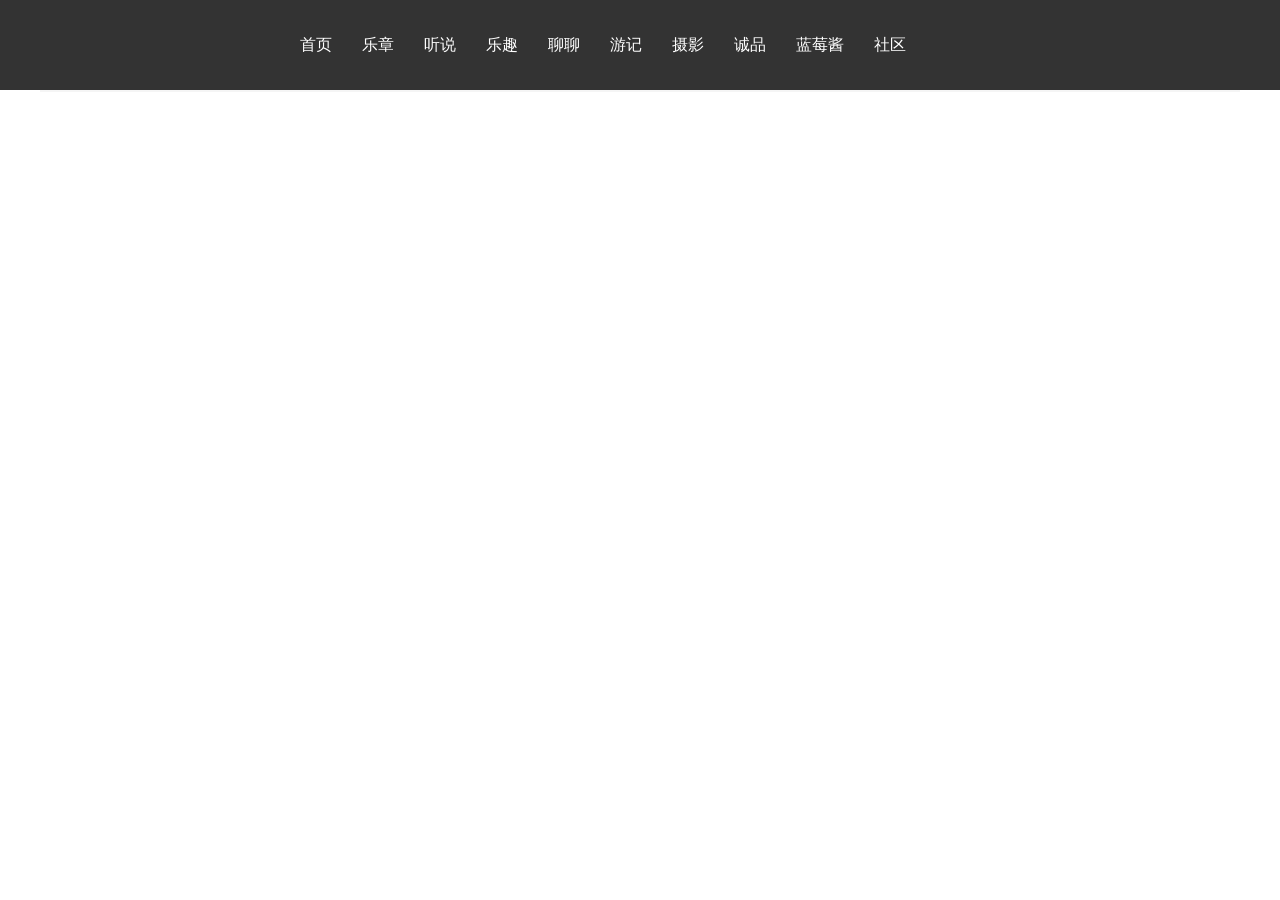
<file: handPage.html>
<!DOCTYPE html>
<html lang="en">

<head>
    <meta charset="UTF-8">
    <meta name="viewport" content="width=device-width, initial-scale=1.0">
    <meta http-equiv="X-UA-Compatible" content="ie=edge">
    <title>Document</title>
    <link rel="stylesheet" href="css/zxf_page.css">
    <link rel="stylesheet" href="css/index.css">
    <link rel="stylesheet" href="css/paginationTool.css">
</head>

<body>
    <!-- 1.header------------------------------------------------------------------------------------->
    <div class="header">
            <div class="container">
                <ul>
                    <li> <a href="">首页</a></li>
                    <li> <a href="">乐章</a></li>
                    <li><a href="">听说</a></li>
                    <li><a href="">乐趣</a></li>
                    <li><a href="">聊聊</a></li>
                    <li><a href="">游记</a></li>
                    <li><a href="">摄影</a></li>
                    <li><a href="">诚品</a></li>
                    <li><a href="">蓝莓酱</a></li>
                    <li><a href="">社区</a></li>
                </ul>
            </div>
        </div>
        <!-- /header---------------------------------------------------->
    
        <!-- 分页内容 --------------------------------->
    
        <div class="paging-box">
            <div class="wrap">
                <ul>
                    <!-- <li>
                        <h3>title</h3>
                        <img src="" alt="">
                    </li> -->
                </ul>
            </div>
    
        </div>
        <!-- 引入插件 -->
        <div class="zxf_pagediv"></div>
        <!-- /分页内容 --------------------------------->


        
    <div class="ts-page">
        <!-- <span class="tspage-start">首页</span>
            <span class="tspage-before">上一页</span>
            <span class="page on">1</span>
            <span class="page">2</span>
            <span class="page">3</span>
            <span class="page">4</span>
            <span class="page">5</span>
            <span class="tspage-ell">...</span>
            <span class="tspage-after">下一页</span>
            <span class="tspage-end">尾页</span>        -->
    </div>

    <script src="js/jquery-1.12.4.js"></script>
    <script src="js/zxf_page.js"></script>

    <script>
        function addHtml(page, current) {
            //1.首页 上一页的显示条件 current>1
            $('.ts-page').html('');
            if (current > 1) {
                $('.ts-page').append(`<span class="tspage-start">首页</span>`);
            }
            $('.ts-page').append(`<span class="tspage-before">上一页</span>`);
            //2.当总页数大于5 
            if (page > 5) {
                //3.显示...的条件 current>3
                if (current <= 3) {
                    var start = 1;
                    var end = 5;
                    //打印五个page
                    for (; start <= end; start++) {
                        if (start == current) {
                            $('.ts-page').append(`<span class="page on">${start}</span>`)
                        } else {
                            $('.ts-page').append(`<span class="page">${start}</span>`)
                        }
                    }
                }
                if (current > 3) {
                    $('.ts-page').append(`<span class="tspage-ell">...</span>`);
                    var start = current - 2;
                    if (current <= page - 2) {
                        var end = current + 2;
                    } else {
                        var end = page;
                    }
                    //打印page
                    for (; start <= end; start++) {
                        if (start == current) {
                            $('.ts-page').append(`<span class="page on">${start}</span>`)
                        } else {
                            $('.ts-page').append(`<span class="page">${start}</span>`)
                        }
                    }
                }
                //3.显示...的条件 current>3
                if (current < page - 2) {
                    $('.ts-page').append(`<span class="tspage-ell">...</span>`);
                }
            }
            //当总页数小于等于5时
            if (page <= 5) {
                var start = 1;
                var end = page;
                for (start = 1; start <= end; start++) {
                    if (start == current) {
                        $('.ts-page').append(`<span class="page on">${start}</span>`)
                    } else {
                        $('.ts-page').append(`<span class="page">${start}</span>`)
                    }
                }
            }
            //下一页 和 尾页 的显示条件
            if (current < page) {
                $('.ts-page').append(`<span class="tspage-after">下一页</span>`)
                $('.ts-page').append(`<span class="tspage-end">尾页</span>`)
            } else {
                $('.ts-page').append(`<span class="tspage-after">下一页</span>`)
            }
        }
        // addHtml(8, 3);

        // 2.addEvent()点击事件 切换页码
        // addEvent(10);
        function addEvent(maxPage) {
            $('.ts-page').off('click');
            //1.点击中间页码
            $('.ts-page').on('click', '.page', function () {
                var index = parseInt($(this).html());
                console.log(index);
                // addHtml(10, index);
                getData(index);
            })
            //2.首页
            $('.ts-page').on('click', '.tspage-start', function () {
                // addHtml(10, 1);
                getData(1);
            })
            //3.尾页
            $('.ts-page').on('click', '.tspage-end', function () {
                // addHtml(10, 10);
                getData(maxPage);
            })
            //4.点击上一页
            $('.ts-page').on('click', '.tspage-before', function () {
                var index = parseInt($('.ts-page').find('.on').html());
                index--;
                if (index >= 1) {
                    // addHtml(10, index);
                    getData(index);
                    // console.log(index);
                }
            })
            //5.点击下一页
            $('.ts-page').on('click', '.tspage-after', function () {
                var index = parseInt($('.ts-page').find('.on').html());
                index++;
                if (index <= maxPage) {
                    // addHtml(10, index);
                    getData(index);
                    // console.log(index);
                }
            }) 
        }

        //3.获取动态数据
        getData(1);
        function getData(num){
            $.ajax({
                type:'get',
                url:'http://iwenwiki.com/api/blueberrypai/getBlueBerryJamInfo.php',
                data:{
                    blueBerryjam_id:num
                },
                success:function(res){
                    console.log(res);
                    var newRes=JSON.stringify(res);
                    // console.log(newRes);
                    var newUrl=newRes.replace(/iwen.wiki\/sxtstu/g,'iwenwiki.com/api');
                    res=JSON.parse(newUrl);
                    var arr = res.blueBerryJam;
                    var str='';
                    for(var i=0;i<arr.length;i++){
                        str+=`<li>
                        <span>${arr[i].title}</span>
                        <img src="${arr[i].img}" alt="">
                    </li>`;
                    }
                    $('.paging-box ul').html(str);

                    //页面出现分页器
                    addHtml(res.maxPage,num);

                    //成功后 获取最大页码 只用执行一次
                    if(num==1){
                        addEvent(res.maxPage);
                    }
                },
                error:function(){
                    console.log('请求失败');
                }
            })
        }
    </script>
</body>

</html>
</file>
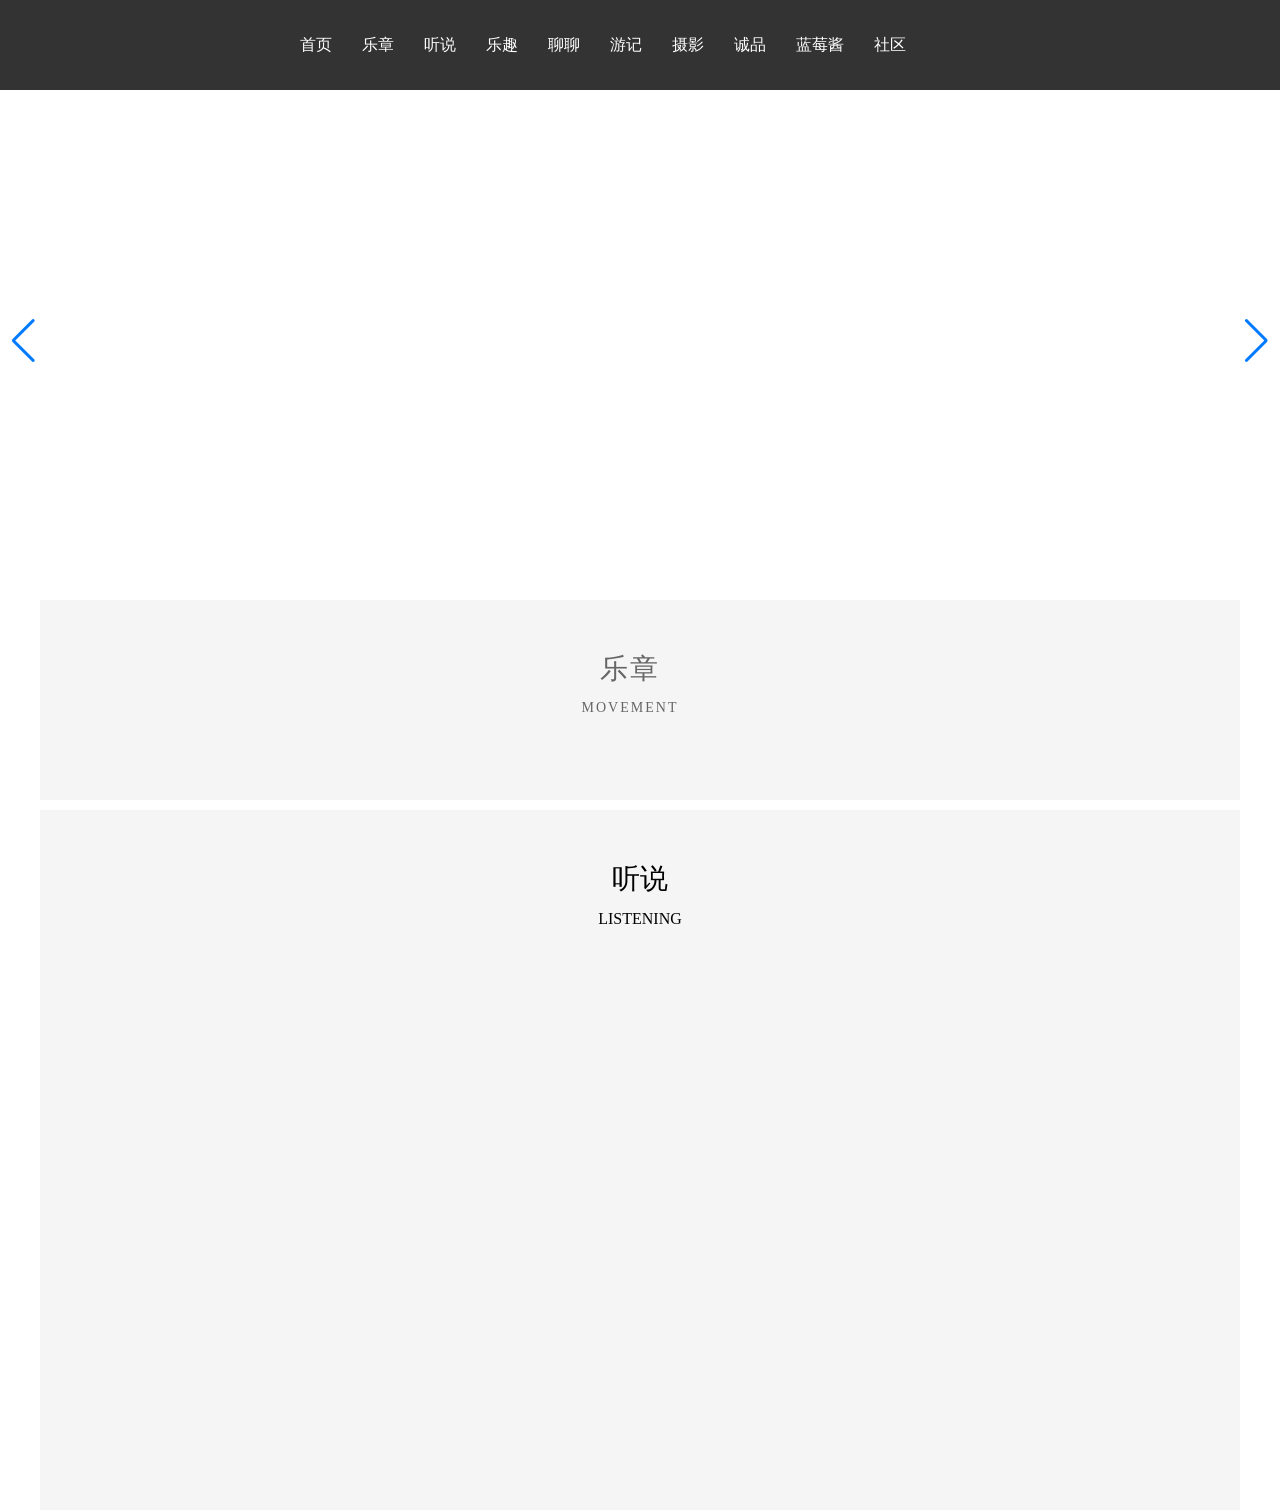
<file: index1.html>
<!DOCTYPE html>
<html lang="en">

<head>
    <meta charset="UTF-8">
    <meta name="viewport" content="width=device-width, initial-scale=1.0">
    <meta http-equiv="X-UA-Compatible" content="ie=edge">
    <title>Document</title>
    <!-- <link rel="stylesheet" href="css/reset.css"> -->
    <link rel="stylesheet" href="css/swiper.min.css">

    <!-- <style>
        * {
            margin: 0;
            padding: 0;
        }

        li {
            list-style: none;
        }

        .wrap {
            width: 1200px;
            margin: 0 auto;
            background-color: #f5f5f5;
        }
    </style> -->
    <link rel="stylesheet" href="css/index.css">

</head>

<body>
    <!-- 1.header------------------------------------------------------------------------------------->
    <div class="header allBanner">
        <div class="container">
            <ul>
                <li> <a href="">首页</a></li>
                <li> <a href="musicTopic.html">乐章</a></li>
                <li><a href="">听说</a></li>
                <li><a href="">乐趣</a></li>
                <li><a href="">聊聊</a></li>
                <li><a href="">游记</a></li>
                <li><a href="">摄影</a></li>
                <li><a href="">诚品</a></li>
                <li><a href="handPage.html">蓝莓酱</a></li>
                <li><a href="">社区</a></li>
            </ul>
        
        </div>
    </div>
    <!---/header----------------------------------------------------------------------------------->
    <!-----2.banner---------------------------------------------------------------------------------->
    <div class="banner">
        <!-- swiper -->
        <div class="swiper-container" id="bannerSwiper">
            <div class="swiper-wrapper">
                <!-- 每一屏的动画 -->
                <!-- <div class="swiper-slide">
                    <img src="img/banner3.jpg" alt="">
                    <div class="content" data-swiper-parallax="-1200" data-swiper-parallax-duration="1000">
                        <h3>普罗旺斯的梦</h3>
                        <p>阿斯顿法国红酒看斯蒂芬规阿斯顿法国红酒看自行车去问人体斯蒂芬干哈执行</p>
                    </div>
                </div> -->
            </div>
            <!-- 如果需要分页器 -->
            <div class="swiper-pagination"></div>

            <!-- 如果需要导航按钮 -->
            <div class="swiper-button-prev"></div>
            <div class="swiper-button-next"></div>

        </div>
    </div>

    <!-----/banner------->
    <!-- 3.musicPage---------------------------------------------------------------------------------->
    <div class="musicPage-box">
        <div class="wrap">
            <div class="headerBox">
                <p class="title">乐章</p>
                <p class="Eng">MOVEMENT</p>
            </div>
            <div class="swiper-container" id="movementSwiper">
                <div class="swiper-wrapper">
                    <!-- <div class="swiper-sild">
                        <ul class="musicPage-outBox">
                            <li class="innerBox">
                                <div class="innerImg"><img src="img/bbs_22_10.png" alt=""></div>
                                <div class="innerText">
                                    <h4>我是第一篇1</h4>
                                    <h6>小夏同学 <span>5/23 16:15</span></h6>
                                    <p>时光的流逝，如缓缓流过的小溪，再怎样努力也无法逆转它的方向；这个午后，我站在开满丁香花的树下目送你走远，紫色的小花散发着幽幽的暗香，我忍不住深吸一口气...
                                    </p>
                                </div>
                            </li>
                            <li class="innerBox">
                                <div class="innerImg"><img src="img/bbs_22_10.png" alt=""></div>
                                <div class="innerText">
                                    <h4>我是第一篇1</h4>
                                    <h6>小夏同学 <span>5/23 16:15</span></h6>
                                    <p>时光的流逝，如缓缓流过的小溪，再怎样努力也无法逆转它的方向；这个午后，我站在开满丁香花的树下目送你走远，紫色的小花散发着幽幽的暗香，我忍不住深吸一口气...
                                    </p>
                                </div>
                            </li>
                            <li class="innerBox">
                                <div class="innerImg"><img src="img/bbs_22_10.png" alt=""></div>
                                <div class="innerText">
                                    <h4>我是第一篇1</h4>
                                    <h6>小夏同学 <span>5/23 16:15</span></h6>
                                    <p>时光的流逝，如缓缓流过的小溪，再怎样努力也无法逆转它的方向；这个午后，我站在开满丁香花的树下目送你走远，紫色的小花散发着幽幽的暗香，我忍不住深吸一口气...
                                    </p>
                                </div>
                            </li>
                            <li class="innerBox">
                                <div class="innerImg"><img src="img/bbs_22_10.png" alt=""></div>
                                <div class="innerText">
                                    <h4>我是第一篇1</h4>
                                    <h6>小夏同学 <span>5/23 16:15</span></h6>
                                    <p>时光的流逝，如缓缓流过的小溪，再怎样努力也无法逆转它的方向；这个午后，我站在开满丁香花的树下目送你走远，紫色的小花散发着幽幽的暗香，我忍不住深吸一口气...
                                    </p>
                                </div>
                            </li>
                        </ul>
                    </div> -->

                </div>
                <!-- 分页器 -->
                <div class="swiper-pagination"></div>
            </div>
        </div>
    </div>
    <!-- /musicPage----------------------------------------------------------------------------------->
    <!-- 4.listenSpeak ----------------------------------------------------------------------------------->
    <div class="listenSpeak-box">
        <div class="wrap">
            <div class="listenSpeak-container">
                <div class="headerBox">
                    <p class="title">听说</p>
                    <p class="Eng">LISTENING</p>
                </div>
                <ul class="outBox"></ul>
            </div>
        </div>
    </div>
    <!-- /listenSpeak--------------------------------------------------------------------------------->
    
    
    
    
    
    <script src="js/jquery-1.12.4.js"></script>
    <script src="js/swiper.min.js"></script>
    <script src="js/index.js"></script>

</body>

</html>
</file>
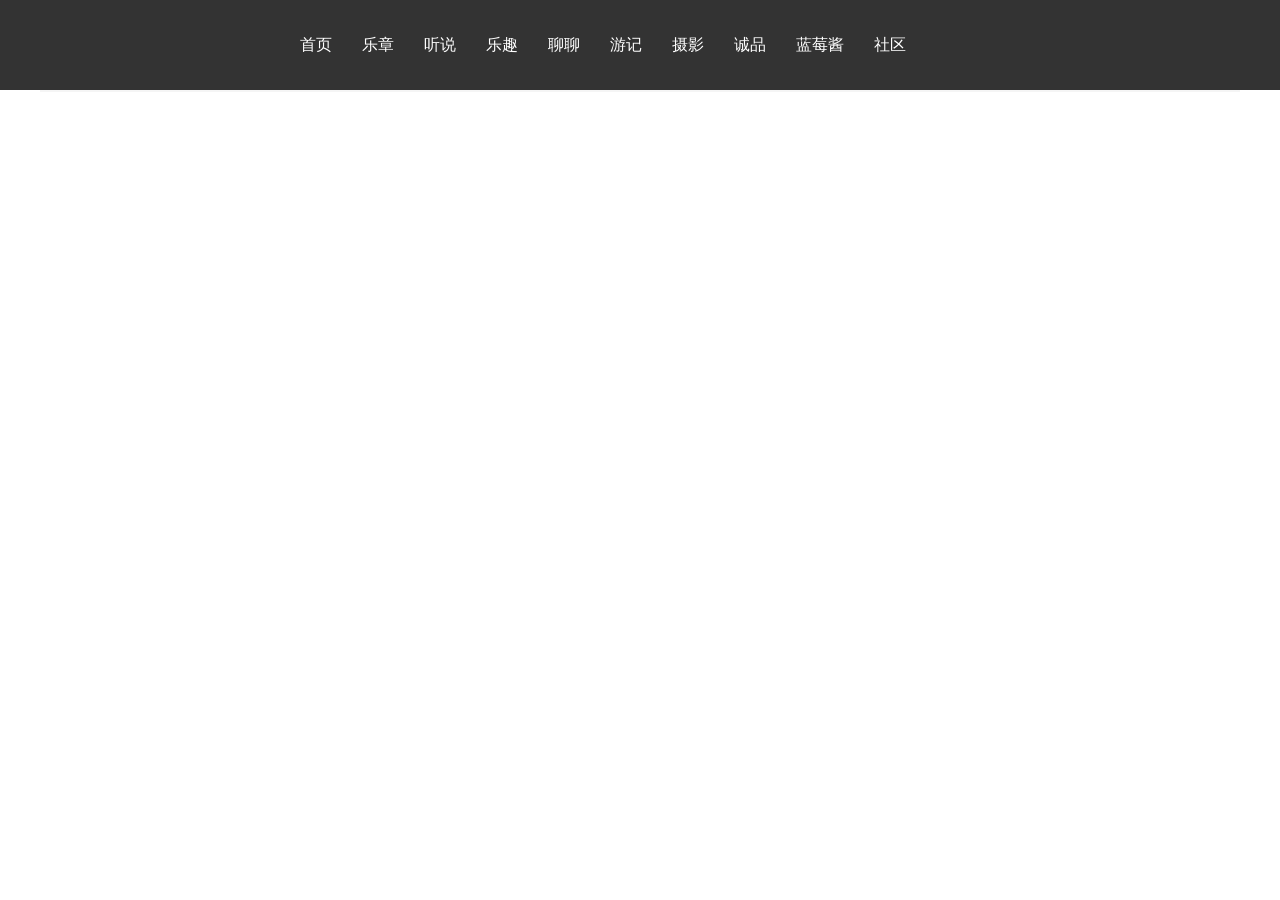
<file: jqueryPage-un.html>
<!DOCTYPE html>
<html lang="en">

<head>
    <meta charset="UTF-8">
    <meta name="viewport" content="width=device-width, initial-scale=1.0">
    <meta http-equiv="X-UA-Compatible" content="ie=edge">
    <title>Document</title>
    <link rel="stylesheet" href="css/zxf_page.css">
    <link rel="stylesheet" href="css/index.css">
    
</head>

<body>
    <!-- 1.header------------------------------------------------------------------------------------->
    <div class="header">
        <div class="container">
            <ul>
                <li> <a href="">首页</a></li>
                <li> <a href="">乐章</a></li>
                <li><a href="">听说</a></li>
                <li><a href="">乐趣</a></li>
                <li><a href="">聊聊</a></li>
                <li><a href="">游记</a></li>
                <li><a href="">摄影</a></li>
                <li><a href="">诚品</a></li>
                <li><a href="">蓝莓酱</a></li>
                <li><a href="">社区</a></li>
            </ul>
        </div>
    </div>
    <!-- /header---------------------------------------------------->

    <!-- 分页内容 --------------------------------->

    <div class="paging-box">
        <div class="wrap">
            <ul>
                <!-- <li>
                    <h3>title</h3>
                    <img src="" alt="">
                </li> -->
            </ul>
        </div>

    </div>
    <!-- 引入插件 -->
    <div class="zxf_pagediv"></div>
    <!-- /分页内容 --------------------------------->


    <script src="js/jquery-1.12.4.js"></script>
    <script src="js/zxf_page.js"></script>
    <script>
        
        //思路：
        // 1.进入页码加载第一页数据
        //2.点击分页显示对应页码的数据
        function getData(num) {
            $.ajax({
                type: 'get',
                url: 'http://iwenwiki.com/api/blueberrypai/getBlueBerryJamInfo.php',
                data: { 
                    blueBerryjam_id: num//页码
                },
                success: function (res) {
                    //数据成功后 开始接收分页里的数据(只需要调用一次)
                    // console.log(res);
                    var arr = res.blueBerryJam;
                    console.log(arr);
                    var str='';
                    for(var i=0; i<arr.length;i++){
                        str+=`<li>
                            <h3>${arr[i].title}</h3>
                                <img src="" alt="">
                            </li>`;
                    }
                    $('.paging-box ul').html(str);
                    if(num==1){
                        paging(res.maxPage,num);
                    }
                }
            })
        }
        //先加载第一页的数据
        getData(1);
        //分页
        function paging(page,cur) {
            $(".zxf_pagediv").createPage({
                pageNum: page,
                current: cur,
                backfun: function (e) {
                    console.log(e.current);//回调
                    //点击分页 请求第二页数据
                    getData(e.current);
                }
            });
        }
    </script>
</body>

</html>
</file>
<file: css/zxf_page.css>
div.zxf_pagediv{
	text-align: center;
	color: #999999;
	padding: 20px 20px 40px 0;
}
div.zxf_pagediv a{
	text-decoration: none;
	
}
div.zxf_pagediv span,div.zxf_pagediv a{
	display: inline-block;
	box-sizing: border-box;
}
.current{
	color: #ffffff;
	background: #1ABC9C;
	width: 40px;
	height: 40px;
	line-height: 40px;
	border-radius: 3px;
}
.zxfPagenum{
	color: #666;
	background: #fff;
	width: 40px;
	height: 40px;
	line-height: 40px;
	margin: 0 5px;
	border-radius: 3px;
}
.nextpage{

	margin: 0 5px;
}
.nextbtn,.prebtn,span.disabled{
	color: #666;
	background: #fff;
	width: 88px;
	height: 42px;
	line-height: 42px;
	border-radius: 3px;
}
.zxfinput{
	width: 50px;
	height: 42px;
	text-align: center;
	box-sizing: border-box;
	border: 1px solid #E6E6E6;
	margin: 0 12px;
	border-radius: 3px;
	color: #666;
}
.zxfokbtn{
	width: 48px;
	height: 32px;
	line-height: 32px;
	border: 1px solid #E6E6E6;
	margin-left: 10px;
	cursor:pointer;
	border-radius: 3px;
	background: #fff;
}
input::-webkit-outer-spin-button,
input::-webkit-inner-spin-button {
  -webkit-appearance: none;
}
input[type="number"]{
  -moz-appearance: textfield;
}
</file>
<file: css/index.css>
* {
    margin: 0;
    padding: 0;
}

li {
    list-style: none;
}

.wrap {
    width: 1200px;
    margin: 0 auto;
    background-color: #f5f5f5;
}

/* banner的css-------------------------------------------------- */
.header{
    width: 100%;
    height: 90px;
    background-color: #333;
    line-height: 90px;
}
.header ul{
    margin-left: 300px;
}
.header .container li{
    list-style: none;
    float: left;
    margin-right: 30px;
}
.header li a{
    color: #fff;
    text-decoration: none;
}
/* 轮播图的css */
.banner{
    position: relative;
}
.banner .swiper-container {
    width: 100%;
    height: 500px;
}
.banner .swiper-slide .content{
    width: 360px;
    height: 240px;
    background-color: rgba(0, 0, 0, .5);
    /* opacity: 0.5; */
    position: absolute;
    top: 120px;
    left: 120px;
    padding: 20px;
    color: #fff;
}
.banner .swiper-slide .content p{
    margin-top: 20px;
    line-height: 30px;
    font-size: 14px;
    text-align: left;
}
/* 设置banner圆点的样式 */
.banner .swiper-pagination-bullet{
    width: 12px;
    height: 12px;
    background-color: rgba(0, 0, 0, 1);
}
.banner .swiper-pagination-bullet-active{
    background-color: lightgreen;
}

/* 乐章的css------------------------------------------------------- */
.musicPage-box .headerBox{
    width: 100%;
    height: 200px;
}
.musicPage-box .title{
    font-size: 28px;
    height: 40px;
    padding-top: 50px;
    text-align: center;
}
.musicPage-box .Eng{
    text-align: center;
}
.musicPage-box .innerBox{
    width: 50%;
    float: left;
    margin-bottom: 20px;
}
.musicPage-box .innerImg{
    padding-right: 20px;
    padding-bottom: 20px;
    float: left;
}
.musicPage-box img{
    width: 210px;
    height: 210px;
}
.musicPage-box .innerText{
    width: 360px;
    padding-right: 10px;
    float: left;
}
.musicPage-box  h4,h6,p{
    margin-left: 25px;
    margin-top: 15px;
}
.musicPage-box p{
    font-size: 14px;
    letter-spacing: 2px;
    height: 110px;
    color: #666;
    padding-right: 20px;
}
.musicPage-box h6{
    color: #6dc7fa;
    font-size: 12px;
}
.musicPage-box span{
    color: #ccc;
    margin-left: 20px;
    font-size: 14px;
    font-weight: normal;
}


/* 听说的css----------------------------------------------- */
.listenSpeak-box{
    width: 100%;
}
.listenSpeak-box .wrap{
    width: 1200px;
    margin: 0 auto;
    background-color: #f5f5f5;
}
.listenSpeak-container .headerBox{
    width: 100%;
    height: 200px;
}
.listenSpeak-box .headerBox .title{
    font-size: 28px;
    height: 40px;
    padding-top: 50px;
    text-align: center;
}
.listenSpeak-box .headerBox .Eng{
    text-align: center;
}
.listenSpeak-box .listenSpeak-container{
    width: 100%;
    height: 700px;
}
.listenSpeak-box .listenSpeak-container .outBox{
    width: 100%;
    height: 500px;
}

.listenSpeak-box .outBox>li{
    width: 20%;
    height: 50%;
    float: left;
}
.listenSpeak-box .outBox>li h4,h5,p{
    margin: 10px 30px;
}
.listenSpeak-box .outBox>li h5{
    vertical-align: bottom;
    padding-top: 20px;
}
.listenSpeak-box .outBox>li>p{
    font-size: 14px;
    letter-spacing: 2px;
    color: #666;
}
.listenSpeak-box .outBox>li>h5{
    color: #52ca91;
    font-size: 12px;
}
.listenSpeak-box .outBox img{
    height: 100%;
    width: 100%;
}
.listenSpeak-box .innerImg{
    position: relative;
}
.listenSpeak-box .innerImg div{
    width: 0;
    height: 0;
    border-top: solid  12px transparent;
    border-bottom: solid 12px transparent;
    border-left: solid  12px transparent;
    border-right: solid  12px #f5f5f5;
    position: absolute;
    top: 50px;
    right: 0;
}

/* 分页内容的样式 */
.paging-box ul{
    border: solid 1px transparent;
    overflow: hidden;
}
.paging-box li{
    float: left;
    width: 200px;
    height: 200px;
    /* background-color: pink; */
    margin: 19px;
}
/* .paging-box li img{

} */
</file>
<file: css/paginationTool.css>
.ts-page{
    width: 100%;
    text-align: center;
    margin-bottom: 100px;
    margin-top: 30px;
   
}
.ts-page span{
    display: inline-block;
    height: 30px;
    line-height: 30px;
    padding:0 12px;
    background-color: #f5f5f5;
    text-align: center;
    font-size: 14px;
    cursor: pointer;
    margin:0 4px;

}
.ts-page .tspage-ell{
    cursor:auto;
    background-color: #f2f2f2;
    box-shadow: none;
    margin:0;
}
.ts-page span.disable{
    cursor: not-allowed;
    color:#333;
}
.ts-page .page.on{
    background-color: #109d59;
    color: #fff;
}
</file>
